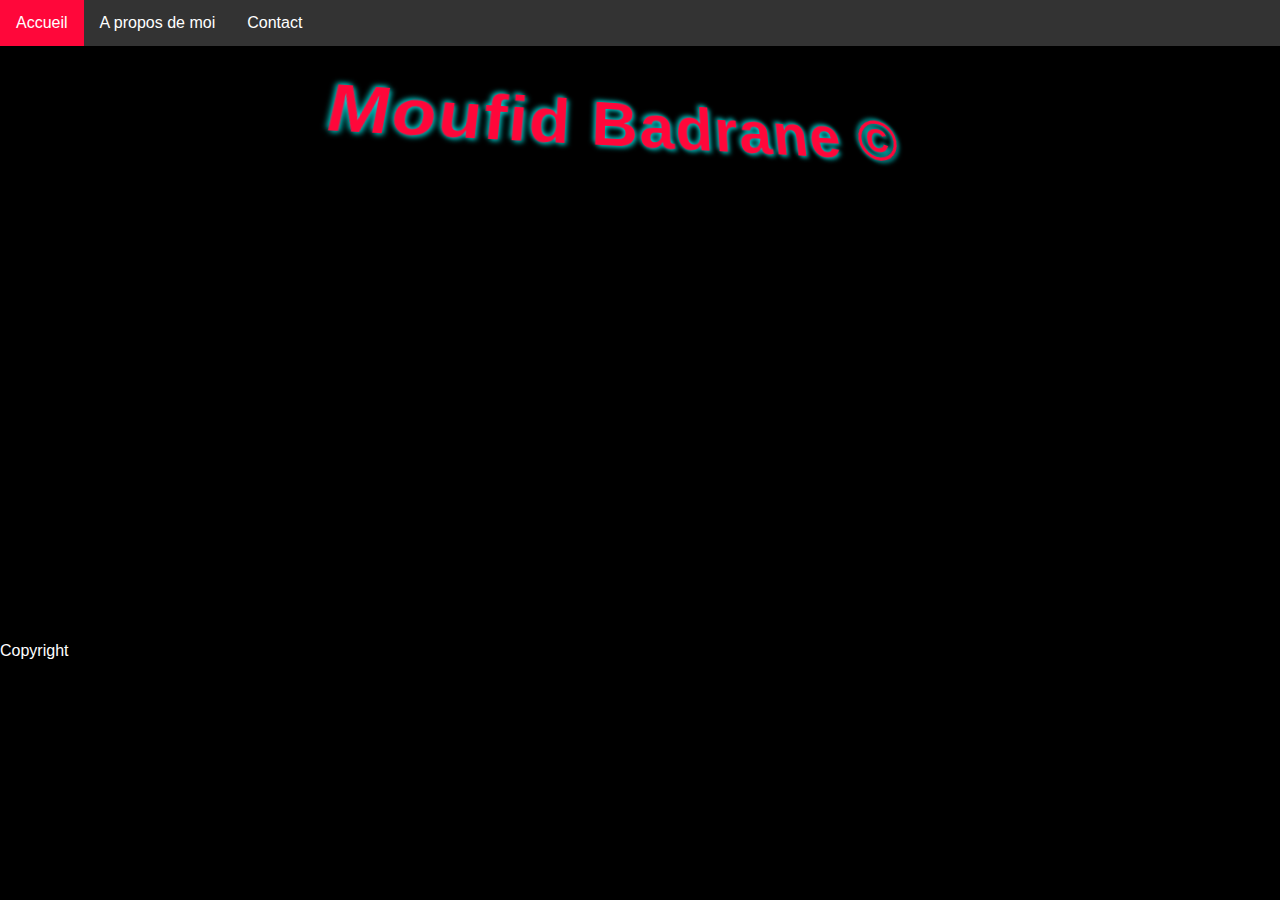
<file: index.html>
<!DOCTYPE html>
<html lang="fr">
<head>
    <meta charset="UTF-8">
    <meta name="viewport" content="width=device-width, initial-scale=1.0">
    <title>PTF</title>
    <link rel="stylesheet" href="style.css">
</head>
<body>
    <nav>
        <div class="navbar">
            <li><a href="#">Accueil</a></li>
            <li class="dropdown">
                <a href="#" class="dropbtn">A propos de moi</a>
                <div class="dropdown-content">
                    <a href="element/cv.pdf">Parcours</a>
                    <a href="competences.html">Compétences</a>
                    <a href="projets.html">Projets</a>
                </div>
            </li>
            <li><a href="#">Contact</a></li>
        </ul>
    </nav>
  </div>  

 



  <h1>Moufid Badrane &#169;</h1>

  <div class="slideshow-container">
    <img src="images/img1.jpeg" alt="">
    <img src="images/img2.jpeg" alt="">
    <img src="images/img3.jpeg" alt="">
    
  </div>
  

  <p>Copyright</p>

 </body>
</html>
</file>
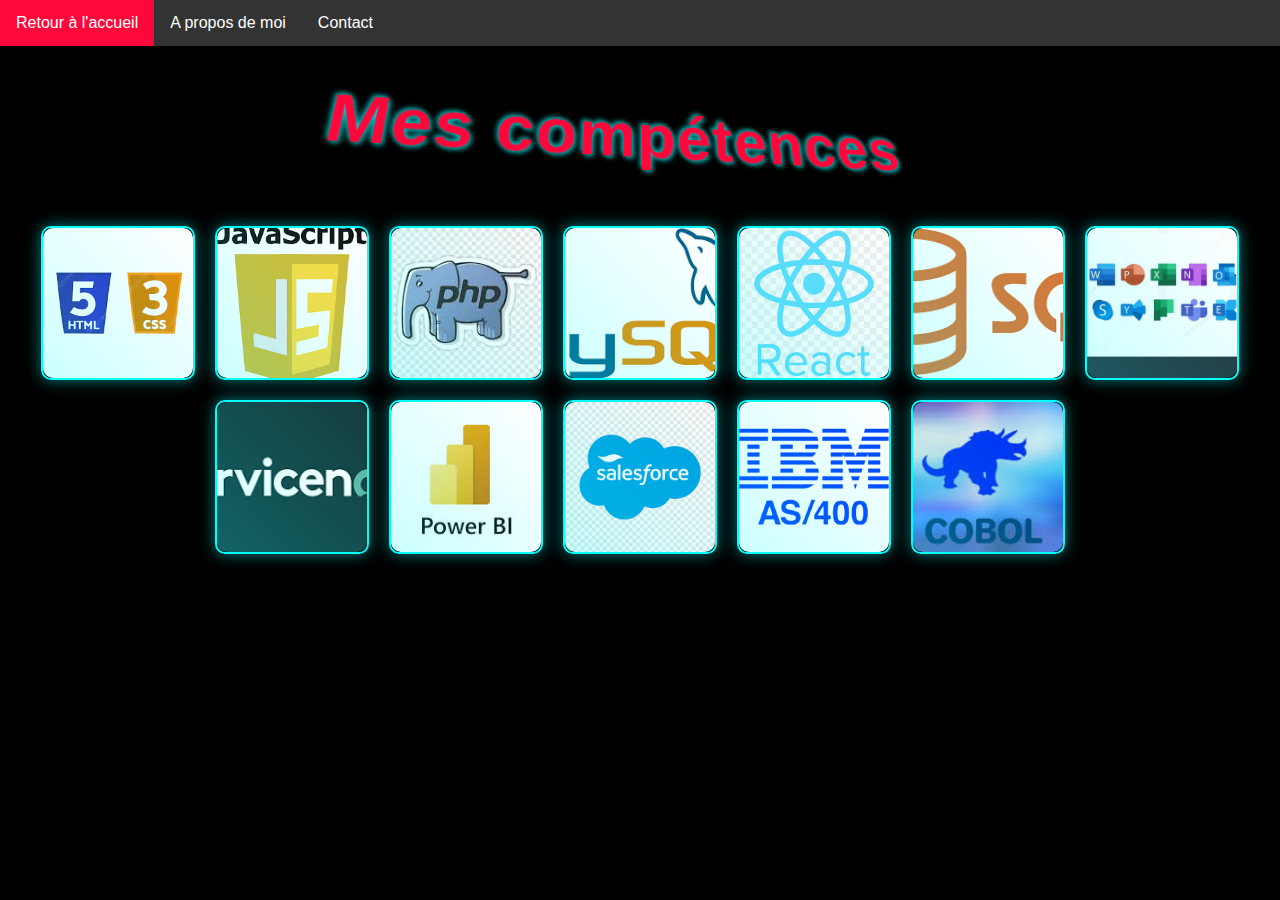
<file: competences.html>
<!DOCTYPE html>
<html lang="fr">
<head>
    <meta charset="UTF-8">
    <meta name="viewport" content="width=device-width, initial-scale=1.0">
    <link rel="stylesheet" href="style.css">
    <title>Compétences</title>
</head>
<body>
    <nav>
        <div class="navbar">
            
                <li><a href="./index.html">Retour à l'accueil</a></li>
                <li class="dropdown">
                    <a href="#" class="dropbtn">A propos de moi</a>
                    <div class="dropdown-content">
                        <a href="element/cv.pdf">Parcours</a>
                        <a href="projets.html">Projets</a>
                    </div>
                </li>
                <li><a href="#">Contact</a></li>
            
        </div>
    </nav>  

    <h2>Mes compétences</h2>

    <div class="images">
        <div class="images-item">
            <img src="element/html.png" alt="Image 1">
        </div>
        <div class="images-item">
            <img src="element/javascript.jpeg" alt="Image 2">
        </div>
        <div class="images-item">
            <img src="element/php.jpeg" alt="Image 3">
        </div>
        <div class="images-item">
            <img src="element/Mysql.jpeg" alt="Image 4">
        </div>
        <div class="images-item">
            <img src="element/react.jpeg" alt="Image 5">
        </div>
        <div class="images-item">
            <img src="element/sql.jpeg" alt="Image 6">
        </div>
        <div class="images-item">
            <img src="element/m365.jpeg" alt="Image 7">
        </div>
        <div class="images-item">
            <img src="element/srvcnow.jpeg" alt="Image 8">
        </div>
        <div class="images-item">
            <img src="element/pbi.jpeg" alt="Image 9">
        </div>
        <div class="images-item">
            <img src="element/salesforce.png" alt="Image 10">
        </div>
        <div class="images-item">
            <img src="element/ibm.jpeg" alt="Image 11">
        </div>
        <div class="images-item">
            <img src="element/cobol.jpeg" alt="Image 12">
        </div>
        <!-- Ajoute d'autres images ici -->
    </div>

    <!-- Styles intégrés pour l'exemple -->
    
    </style>
</body>
</html>
</file>
<file: style.css>
body {
    font-family: Arial, sans-serif;
  justify-content: center;
  align-items: center;
  height: 100vh;
  overflow: hidden;

}

.navbar {
    list-style-type: none;
    margin: 0;
    padding: 0;
    overflow: hidden;
    background-color: #333;
}

.navbar li {
    float: left;
}

.navbar li a .dropdown .dropbtn {
    display: inline-block;
    color: white;
    text-align: center;
    padding: 14px 16px;
    text-decoration: none;
}

.navbar li a:hover, .dropdown:hover .dropbtn {
    background-color: #FF073A;
}

.dropdown {
    display: inline-block;
}

.dropdown-content {
    display: none;
    position: absolute;
    background-color: #333;
    min-width: 160px;
    box-shadow: 0px 8px 16px 0px rgba(0,0,0,0.2);
    z-index: 1;
    transform: perspective(500px) rotateX(20deg) rotateY(10deg);
    text-shadow: 2px 2px 5px rgba(0, 255, 255, 0.7), 
                 -2px -2px 5px rgba(0, 255, 255, 0.7);
    letter-spacing: 0.1rem;
}

.dropdown-content a {
    color: #FF073A;
    padding: 12px 16px;
    text-decoration: none;
    display: block;
    text-align: left;
}

.dropdown-content a:hover {
    background-color: #FF073A !important;
}

.dropdown:hover .dropdown-content {
    display: block;
}



.slideshow-container {
  width: 640px; 
  height: 420px; 
  position: relative;
  display: flex;
  justify-content: center;
  align-items: center;
  text-align: center;
  width: 100vw;

}

.slideshow-container img {
  width: 80%;
  height: 420px;
  object-fit: cover; 
  position: absolute;
  top: 0;
  opacity: 0;
  transition: opacity 1s ease-in-out;
  animation: slide 20s infinite;
  
 
}

.slideshow-container img:nth-child(1) {
  animation-delay: 0s;
}

.slideshow-container img:nth-child(2) {
  animation-delay: 5s;
}

.slideshow-container img:nth-child(3) {
  animation-delay: 10s;
}

.slideshow-container img:nth-child(4) {
  animation-delay: 15s;

}

@keyframes slide {
  0%, 5% {
    opacity: 0;
  }
  5%, 80% {
    opacity: 1;
  }
  84%, 100% {
    opacity: 0;
  }
}
body {
  background-color: black;
  margin: 0;
  padding: 0;
  
}
h1, h2, h3 {
  color:#FF073A;
  font-size:60px;
  font-weight: bold;
  text-align: center;
  font-size: 4rem;
  transform: perspective(500px) rotateX(20deg) rotateY(10deg);
  text-shadow: 2px 2px 5px rgba(0, 255, 255, 0.7), 
               -2px -2px 5px rgba(0, 255, 255, 0.7);
  letter-spacing: 0.1rem;
}

.perspective-text {
    font-size: 4rem;
    transform: perspective(500px) rotateX(20deg) rotateY(10deg);
    text-shadow: 2px 2px 5px rgba(0, 255, 255, 0.7), 
                 -2px -2px 5px rgba(0, 255, 255, 0.7);
    letter-spacing: 0.1rem;
}











        body {
            
            color: #fff;
            font-family: 'Arial', sans-serif;
            flex-direction: column;
            align-items: center;
            margin: 0;
            padding:0;
        }

        .images {
            display: flex;
            flex-wrap: wrap;
            gap: 20px;
            justify-content: center;
        }

        .images-item {
            position: relative;
            width: 150px;
            height: 150px;
            overflow: hidden;
            border: 2px solid #00ffff;
            border-radius: 10px;
            box-shadow: 0 0 15px rgba(0, 255, 255, 0.5);
            transition: transform 0.3s;
        }

        .images-item:hover {
            transform: scale(1.05);
        }

        .images-item img {
            width: 100%;
            height: 100%;
            object-fit: cover;
            border-radius: 10px;
        }

        .images-item:before {
            content: '';
            position: absolute;
            top: 0;
            left: 0;
            width: 100%;
            height: 100%;
            background: linear-gradient(45deg, rgba(0, 255, 255, 0.2), rgba(0, 255, 255, 0));
            border-radius: 10px;
            pointer-events: none;
        }
        


        .navbar {
    list-style-type: none;
    margin: 0;
    padding: 0;
    overflow: hidden;
    background-color: #333;
}

.navbar li {
    float: left;
}

.navbar li a, .dropdown .dropbtn {
    display: inline-block;
    color: white;
    text-align: center;
    padding: 14px 16px;
    text-decoration: none;
}

.navbar li a:hover, .dropdown:hover .dropbtn {
    background-color: #FF073A;
}

.dropdown {
    display: inline-block;
}

.dropdown-content {
    display: none;
    position: absolute;
    background-color: #333;
    min-width: 160px;
    box-shadow: 0px 8px 16px 0px rgba(0,0,0,0.2);
    z-index: 1;
    transform: perspective(500px) rotateX(20deg) rotateY(10deg);
    text-shadow: 2px 2px 5px rgba(0, 255, 255, 0.7), 
                 -2px -2px 5px rgba(0, 255, 255, 0.7);
    letter-spacing: 0.1rem;
}

.dropdown-content a {
    color: #FF073A;
    padding: 12px 16px;
    text-decoration: none;
    display: block;
    text-align: left;
}
</file>
